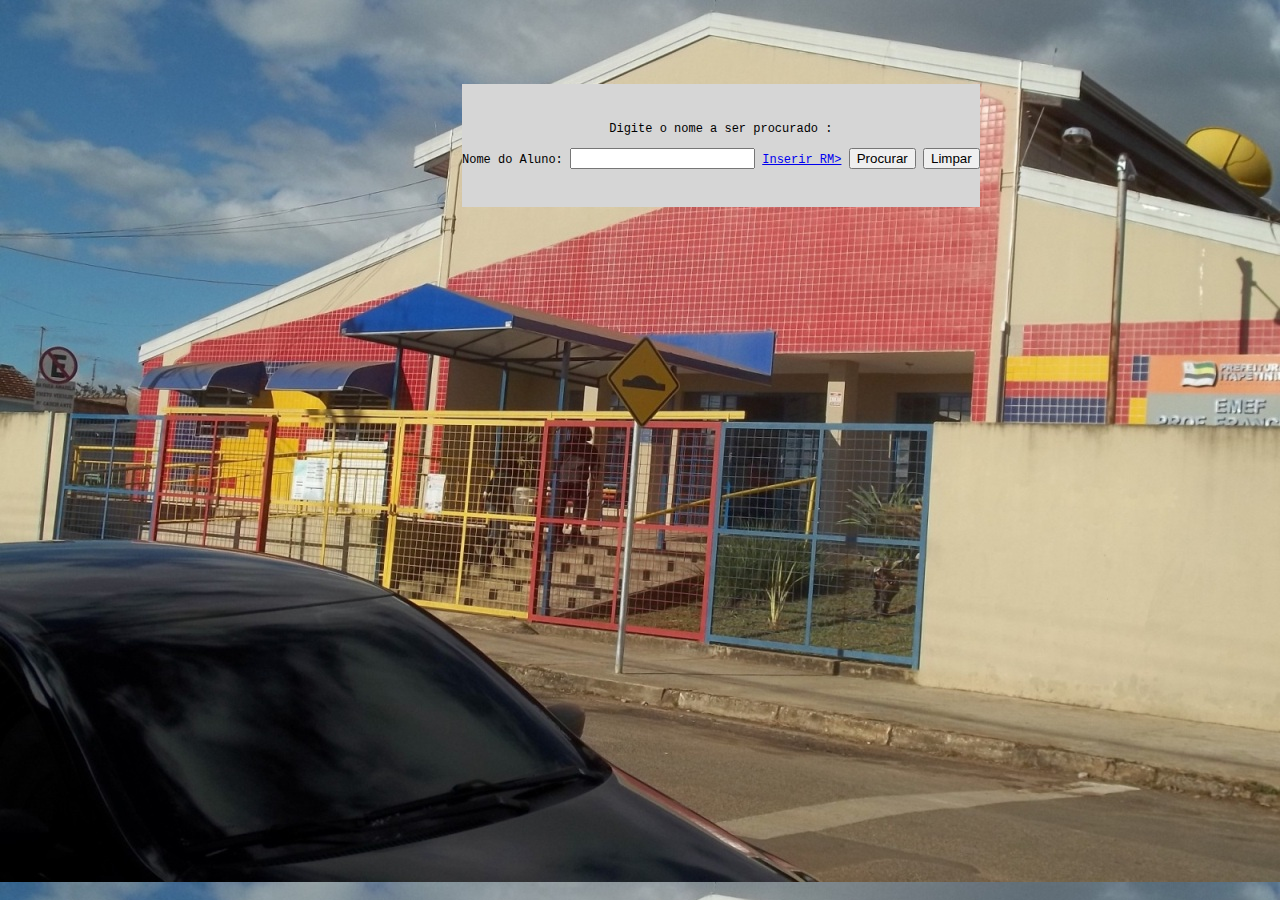
<file: index.html>
<!DOCTYPE html PUBLIC "-//W3C//DTD XHTML 1.0 Transitional//EN" "http://www.w3.org/TR/xhtml1/DTD/xhtml1-transitional.dtd">
<html xmlns="http://www.w3.org/1999/xhtml">
<head>
<meta http-equiv="Content-Type" content="text/html; charset=utf-8" />
<title>Procurar</title>
<link href="nova.css" rel="stylesheet" type="text/css" />
<style type="text/css">
body {
	background-image: url(img/100_1524edit3.jpg);
}
</style>
</head>

<body>
<form id="form1" name="form1" method="post" action="procurar.php">
  <p>&nbsp;</p>
  <p>&nbsp;</p>
  <table width="356" border="0" align="center" cellpadding="0" cellspacing="0">
    <tr valign="middle">
      <td colspan="3" align="center" bgcolor="#D6D6D6" class="nova"><blockquote>
        <blockquote>
          <p>&nbsp;</p>
          <p>Digite o nome a ser procurado :
            
          </p>
          </blockquote>
      </blockquote>
        <p> Nome do Aluno:
          <label for="nome"></label>
          <input type="text" name="nome" id="nome" />   
          <a href="inserir.html">Inserir RM&gt;</a>
          <input type="submit" name="btprocurar" id="btprocurar" value="Procurar" />
          <input type="reset" name="btlimpar" id="btlimpar" value="Limpar" />
          
        </p>
      <p>&nbsp;</p></td>
    </tr>
  </table>
  <p class="nova">&nbsp;</p>
</form>
</body>
</html>
</file>
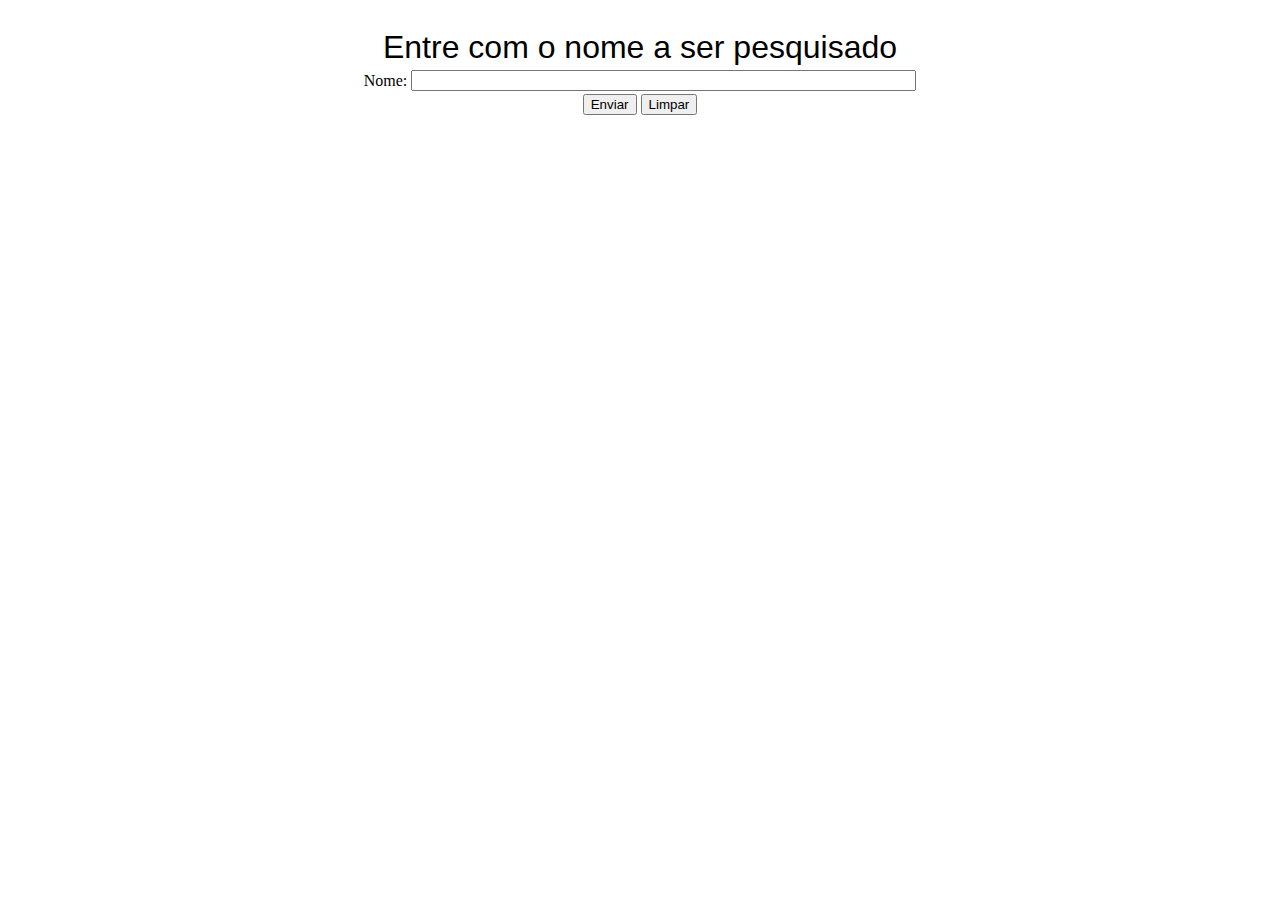
<file: consultar.html>
<html>
<head>
<title> Consulta</title>
</head>
<body>
<form action='consultar.php' method='POST'>
<center>
<table>
<br>
<tr><td colspan='5'><p align='center'> <font face='arial' size='6'>Entre com o nome a ser pesquisado</font> </p></td></tr>
<tr><td><p>Nome:</p></td><td><input type='text' name='nome' size='60'></td></tr>
</table>
<input type='submit' value = 'Enviar'>
<input type='Reset' value = 'Limpar'>
</center>
</p>
</form>
</body>
</html>
</file>
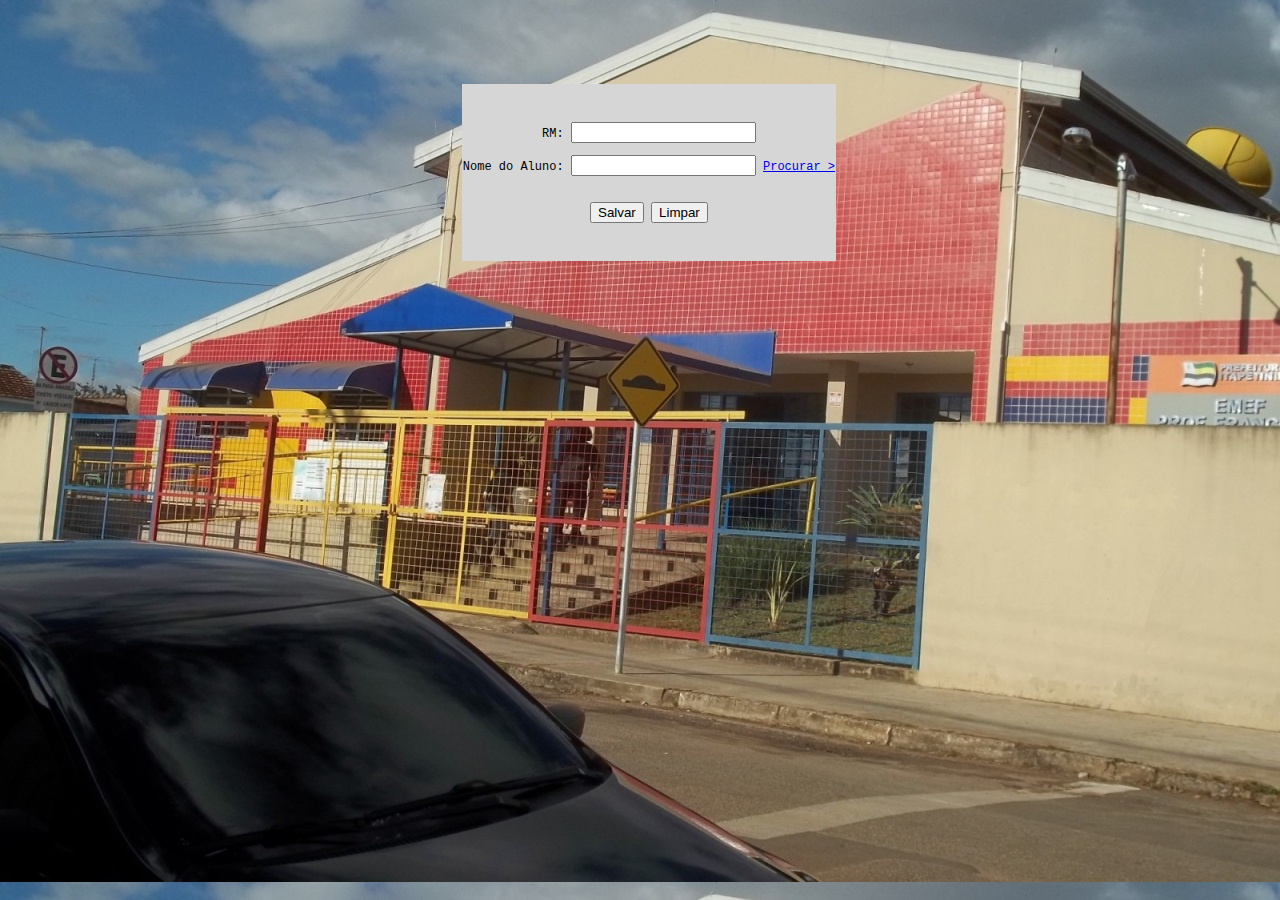
<file: inserir.html>
<!DOCTYPE html PUBLIC "-//W3C//DTD XHTML 1.0 Transitional//EN" "http://www.w3.org/TR/xhtml1/DTD/xhtml1-transitional.dtd">
<html xmlns="http://www.w3.org/1999/xhtml">
<head>
<meta http-equiv="Content-Type" content="text/html; charset=utf-8" />
<title>Inserir</title>
<link href="nova.css" rel="stylesheet" type="text/css" />
<style type="text/css">
body {
	background-image: url(img/100_1524edit3.jpg);
}
</style>
</head>

<body>
<form id="form1" name="form1" method="post" action="incl_aluno.php">
  <p>&nbsp;</p>
  <p>&nbsp;</p>
  <table width="356" border="0" align="center" cellpadding="0" cellspacing="0">
    <tr valign="middle">
      <td colspan="3" align="center" bgcolor="#D6D6D6" class="nova"><blockquote>
        <blockquote>
          <p>&nbsp;</p>
          <p>RM:
            <input type="text" name="rm" id="rm" />
          </p>
          </blockquote>
      </blockquote>
        <p> Nome do Aluno:
          <label for="nome"></label>
          <input type="text" name="nome" id="nome" />   
          <a href="index.html">Procurar &gt;</a>        </p>
        <p><br />
          <input type="submit" name="btsalvar" id="btsalvar" value="Salvar" />
          <input type="reset" name="btlimpar" id="btlimpar" value="Limpar" />
          
        </p>
      <p>&nbsp;</p></td>
    </tr>
  </table>
  <p class="nova">&nbsp;</p>
</form>
</body>
</html>
</file>
<file: nova.css>
@charset "utf-8";
.nova {
	font-family: "Courier New", Courier, monospace;
	font-size: 12px;
	background-attachment: fixed;
	background-repeat: no-repeat;
	background-position: 100% 100%;
	position: fixed;
}
</file>
